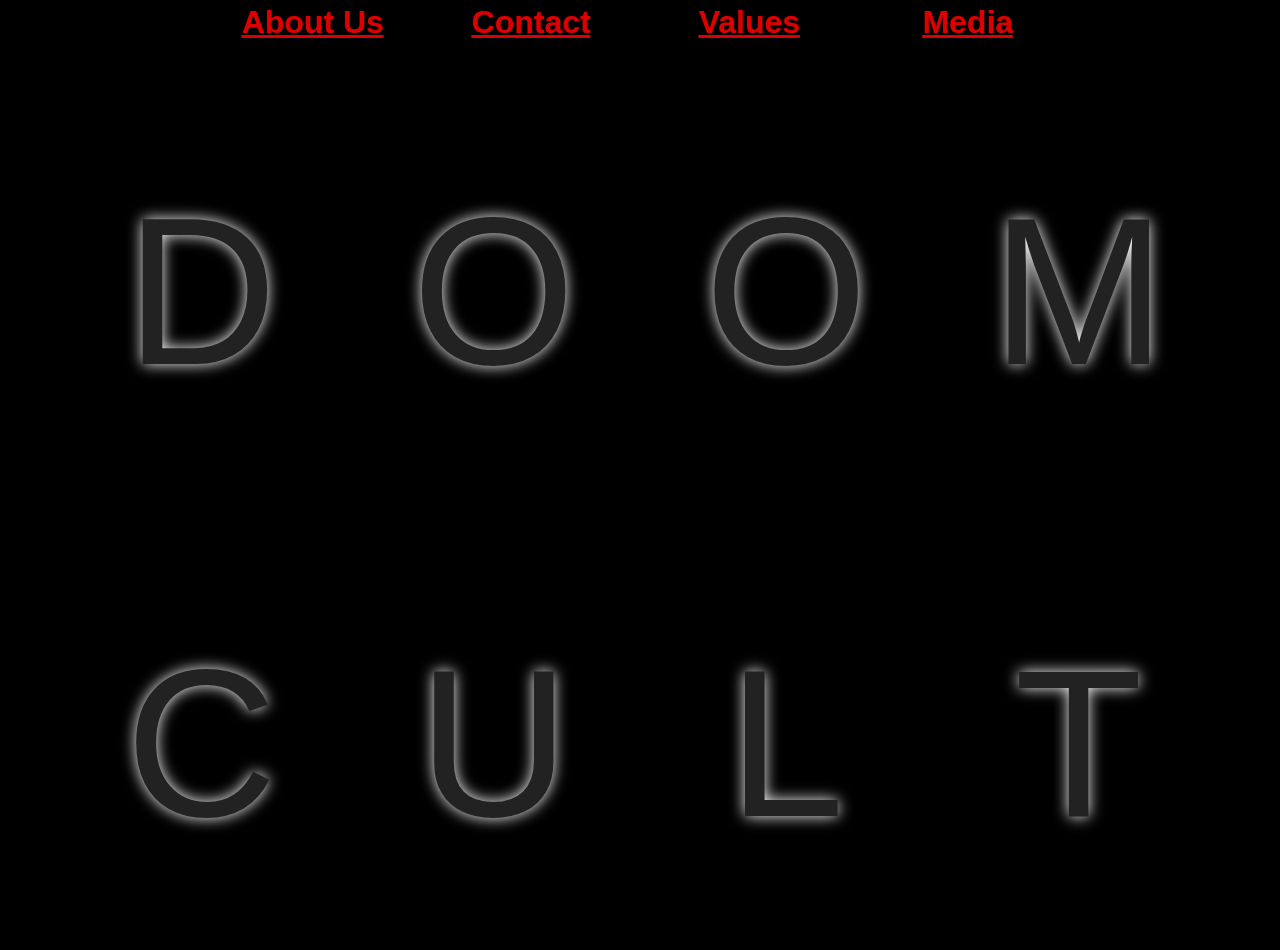
<file: index.html>
<!DOCTYPE html>
<html>
<head>
    <meta charset="UTF-8">
    <title>D O O M  C U L T</title>
    
    <script src='https://ajax.googleapis.com/ajax/libs/jquery/1.12.2/jquery.min.js'></script>
    <script type="text/javascript" src="scripts.js"></script>
    <script src="https://maxcdn.bootstrapcdn.com/bootstrap/3.3.7/js/bootstrap.min.js" integrity="sha384-Tc5IQib027qvyjSMfHjOMaLkfuWVxZxUPnCJA7l2mCWNIpG9mGCD8wGNIcPD7Txa" crossorigin="anonymous"></script>
    <link rel="stylesheet" type="text/css" href="styles.css" />
    <link rel="stylesheet" type="text/css" href="https://maxcdn.bootstrapcdn.com/bootstrap/3.3.7/css/bootstrap.min.css">	
</head>

<body id="body-content">

        <div class="row">
            <div class="col-xs-2 text-center">	
            </div>		
            <div class="col-xs-2 text-center">	
                <a class="main-link" href="aboutUs.html">About Us</a>
            </div>
            <div class="col-xs-2 text-center">	
                <a class="main-link" href="contact.html">Contact</a>
            </div>
            <div class="col-xs-2 text-center">	
                <a class="main-link" href="values.html">Values</a>
            </div>
            <div class="col-xs-2 text-center">	
                <a class="main-link" href="media.html">Media</a>
            </div>
            <div class="col-xs-2">	
            </div>	

        </div>

		<div class="container maincontent">
			<div class="row">
				<div class="col-xs-3 brick">	
					<div class="letter_block ">
						<p align="center">D</p>
					</div>
				</div>
				<div class="col-xs-3 brick">	
					<div class="letter_block ">
						<p align="center">O</p>
					</div>
				</div>
				<div class="col-xs-3 brick">	
					<div class="letter_block ">
						<p align="center">O</p>
					</div>
				</div>
				<div class="col-xs-3 brick">	
					<div class="letter_block ">
						<p align="center">M</p>
					</div>
				</div>
			</div>
			<div class="row">

				<div class="col-xs-3 brick">	
					<div class="letter_block ">
						<p align="center">C</p>
					</div>
				</div>
				<div class="col-xs-3 brick">	
					<div class="letter_block ">
						<p align="center">U</p>
					</div>
				</div>
				<div class="col-xs-3 brick">	
					<div class="letter_block ">
						<p align="center">L</p>
					</div>
				</div>
				<div class="col-xs-3 brick">	
					<div class="letter_block ">
						<p align="center">T</p>
					</div>
				</div>
			</div>
			
			
		</div>

</body>
</html>
</file>
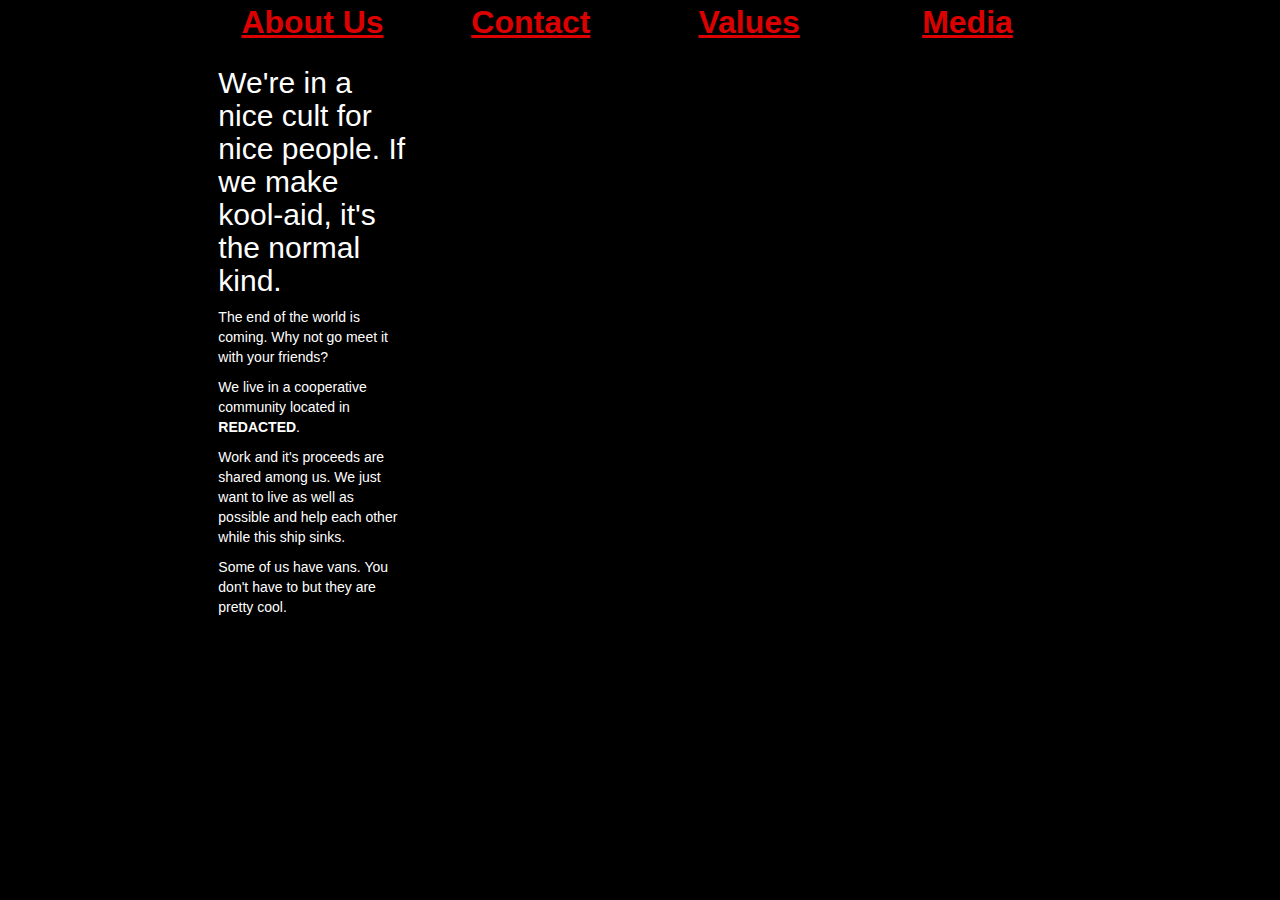
<file: aboutUs.html>
<!DOCTYPE html>
<html>
<head>
    <meta charset="UTF-8">
    <title>D O O M  C U L T</title>
    
    <script src='https://ajax.googleapis.com/ajax/libs/jquery/1.12.2/jquery.min.js'></script>
    <script type="text/javascript" src="scripts.js"></script>
    <script src="https://maxcdn.bootstrapcdn.com/bootstrap/3.3.7/js/bootstrap.min.js" integrity="sha384-Tc5IQib027qvyjSMfHjOMaLkfuWVxZxUPnCJA7l2mCWNIpG9mGCD8wGNIcPD7Txa" crossorigin="anonymous"></script>
    <link rel="stylesheet" type="text/css" href="styles.css" />
    <link rel="stylesheet" type="text/css" href="https://maxcdn.bootstrapcdn.com/bootstrap/3.3.7/css/bootstrap.min.css">	
</head>

<body id="body-content">

        <div class="row">
            <div class="col-xs-2 text-center">	
            </div>		
            <div class="col-xs-2 text-center">	
                <a class="main-link" href="aboutUs.html">About Us</a>
            </div>
            <div class="col-xs-2 text-center">	
                <a class="main-link" href="contact.html">Contact</a>
            </div>
            <div class="col-xs-2 text-center">	
                <a class="main-link" href="values.html">Values</a>
            </div>
            <div class="col-xs-2 text-center">	
                <a class="main-link" href="media.html">Media</a>
            </div>
            <div class="col-xs-2">	
            </div>
        </div>

        <div class="row">
            <div class="col-xs-2 text-center">	
            </div>

            <div class="col-xs-2">
                <h2>We're in a nice cult for nice people. If we make kool-aid, it's the normal kind.</h2>
                <p>The end of the world is coming. Why not go meet it with your friends?</p>
                <p>We live in a cooperative community located in <b>REDACTED</b>.</p>
                <p>Work and it's proceeds are shared among us. We just want to live as well as possible and help each other while this ship sinks.</p>
                <p>Some of us have vans. You don't have to but they are pretty cool.</p>

            </div>
            
            <div class="col-xs-2">	
            </div>	

        </div>

</body>
</html>
</file>
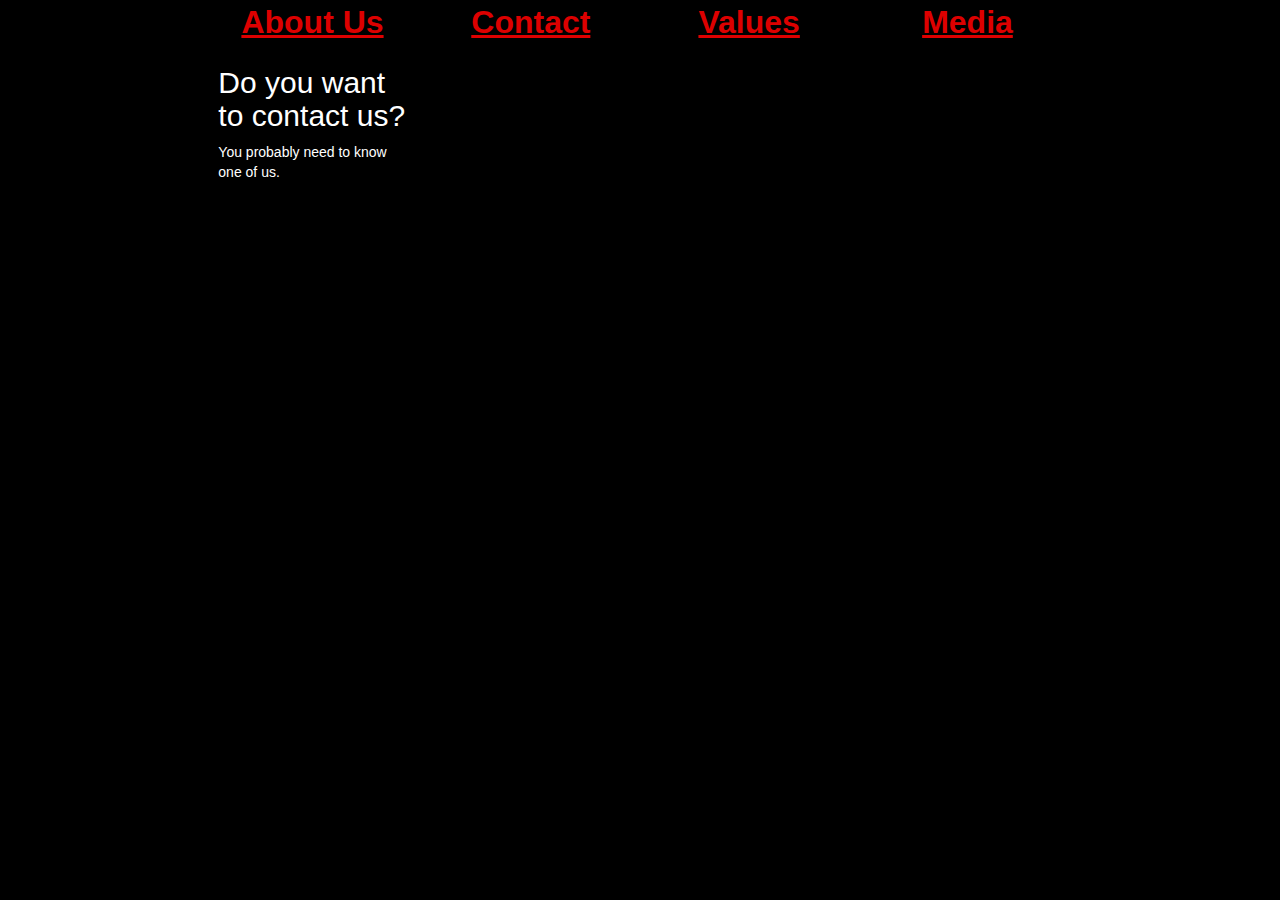
<file: contact.html>
<!DOCTYPE html>
<html>
<head>
    <meta charset="UTF-8">
    <title>D O O M  C U L T</title>
    
    <script src='https://ajax.googleapis.com/ajax/libs/jquery/1.12.2/jquery.min.js'></script>
    <script type="text/javascript" src="scripts.js"></script>
    <script src="https://maxcdn.bootstrapcdn.com/bootstrap/3.3.7/js/bootstrap.min.js" integrity="sha384-Tc5IQib027qvyjSMfHjOMaLkfuWVxZxUPnCJA7l2mCWNIpG9mGCD8wGNIcPD7Txa" crossorigin="anonymous"></script>
    <link rel="stylesheet" type="text/css" href="styles.css" />
    <link rel="stylesheet" type="text/css" href="https://maxcdn.bootstrapcdn.com/bootstrap/3.3.7/css/bootstrap.min.css">	
</head>

<body id="body-content">

        <div class="row">
            <div class="col-xs-2 text-center">	
            </div>		
            <div class="col-xs-2 text-center">	
                <a class="main-link" href="aboutUs.html">About Us</a>
            </div>
            <div class="col-xs-2 text-center">	
                <a class="main-link" href="contact.html">Contact</a>
            </div>
            <div class="col-xs-2 text-center">	
                <a class="main-link" href="values.html">Values</a>
            </div>
            <div class="col-xs-2 text-center">	
                <a class="main-link" href="media.html">Media</a>
            </div>
            <div class="col-xs-2">	
            </div>
        </div>

        <div class="row">
            <div class="col-xs-2 text-center">	
            </div>

            <div class="col-xs-2">
                <h2>Do you want to contact us?</h2>
                <p>You probably need to know one of us.</p>

            </div>
            
            <div class="col-xs-2">	
            </div>	

        </div>

</body>
</html>
</file>
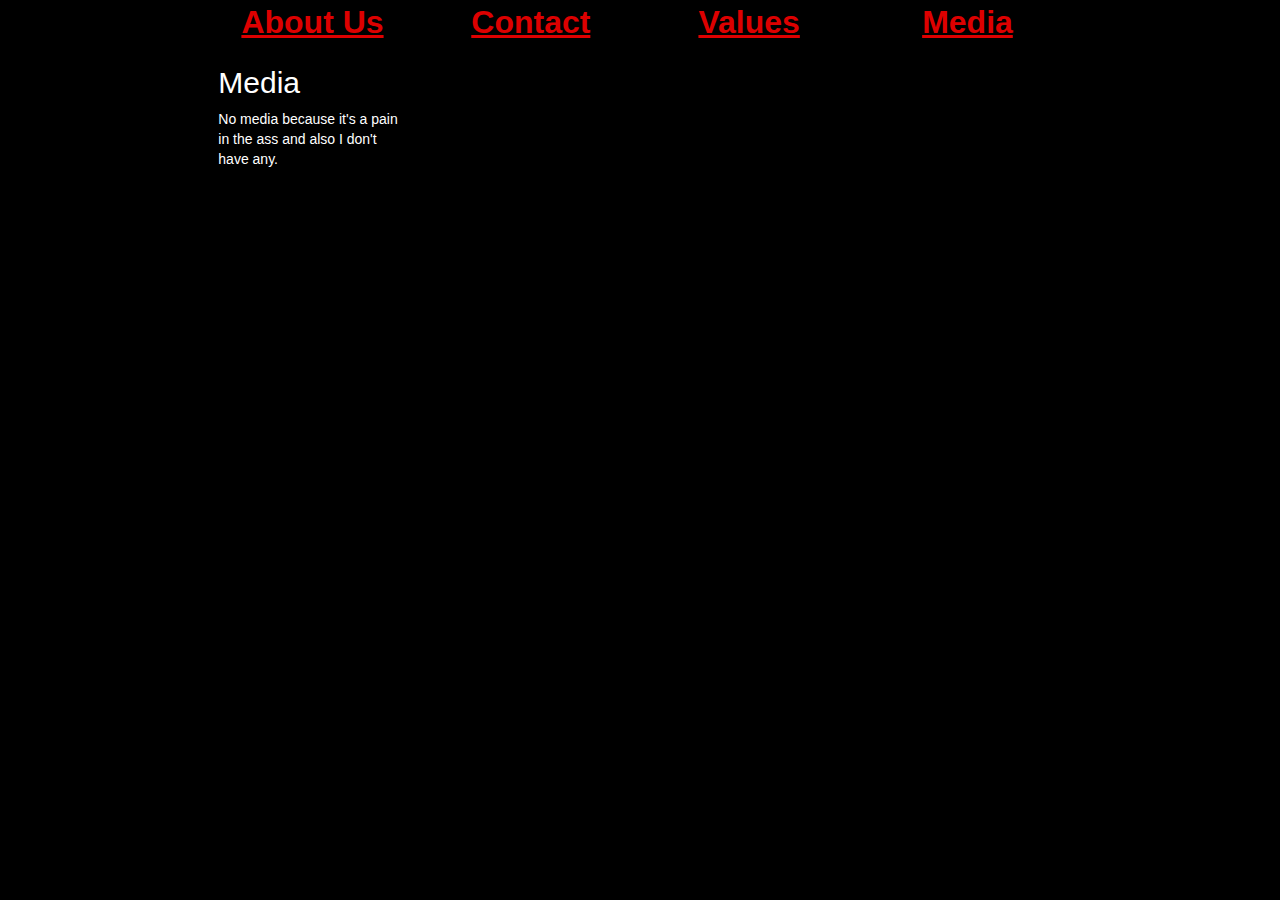
<file: media.html>
<!DOCTYPE html>
<html>
<head>
    <meta charset="UTF-8">
    <title>D O O M  C U L T</title>
    
    <script src='https://ajax.googleapis.com/ajax/libs/jquery/1.12.2/jquery.min.js'></script>
    <script type="text/javascript" src="scripts.js"></script>
    <script src="https://maxcdn.bootstrapcdn.com/bootstrap/3.3.7/js/bootstrap.min.js" integrity="sha384-Tc5IQib027qvyjSMfHjOMaLkfuWVxZxUPnCJA7l2mCWNIpG9mGCD8wGNIcPD7Txa" crossorigin="anonymous"></script>
    <link rel="stylesheet" type="text/css" href="styles.css" />
    <link rel="stylesheet" type="text/css" href="https://maxcdn.bootstrapcdn.com/bootstrap/3.3.7/css/bootstrap.min.css">	
</head>

<body id="body-content">

        <div class="row">
            <div class="col-xs-2 text-center">	
            </div>		
            <div class="col-xs-2 text-center">	
                <a class="main-link" href="aboutUs.html">About Us</a>
            </div>
            <div class="col-xs-2 text-center">	
                <a class="main-link" href="contact.html">Contact</a>
            </div>
            <div class="col-xs-2 text-center">	
                <a class="main-link" href="values.html">Values</a>
            </div>
            <div class="col-xs-2 text-center">	
                <a class="main-link" href="media.html">Media</a>
            </div>
            <div class="col-xs-2">	
            </div>
        </div>

        <div class="row">
            <div class="col-xs-2 text-center">	
            </div>

            <div class="col-xs-2">
                <h2>Media</h2>
                <p>No media because it's a pain in the ass and also I don't have any.</p>

            </div>
            
            <div class="col-xs-2">	
            </div>	

        </div>

</body>
</html>
</file>
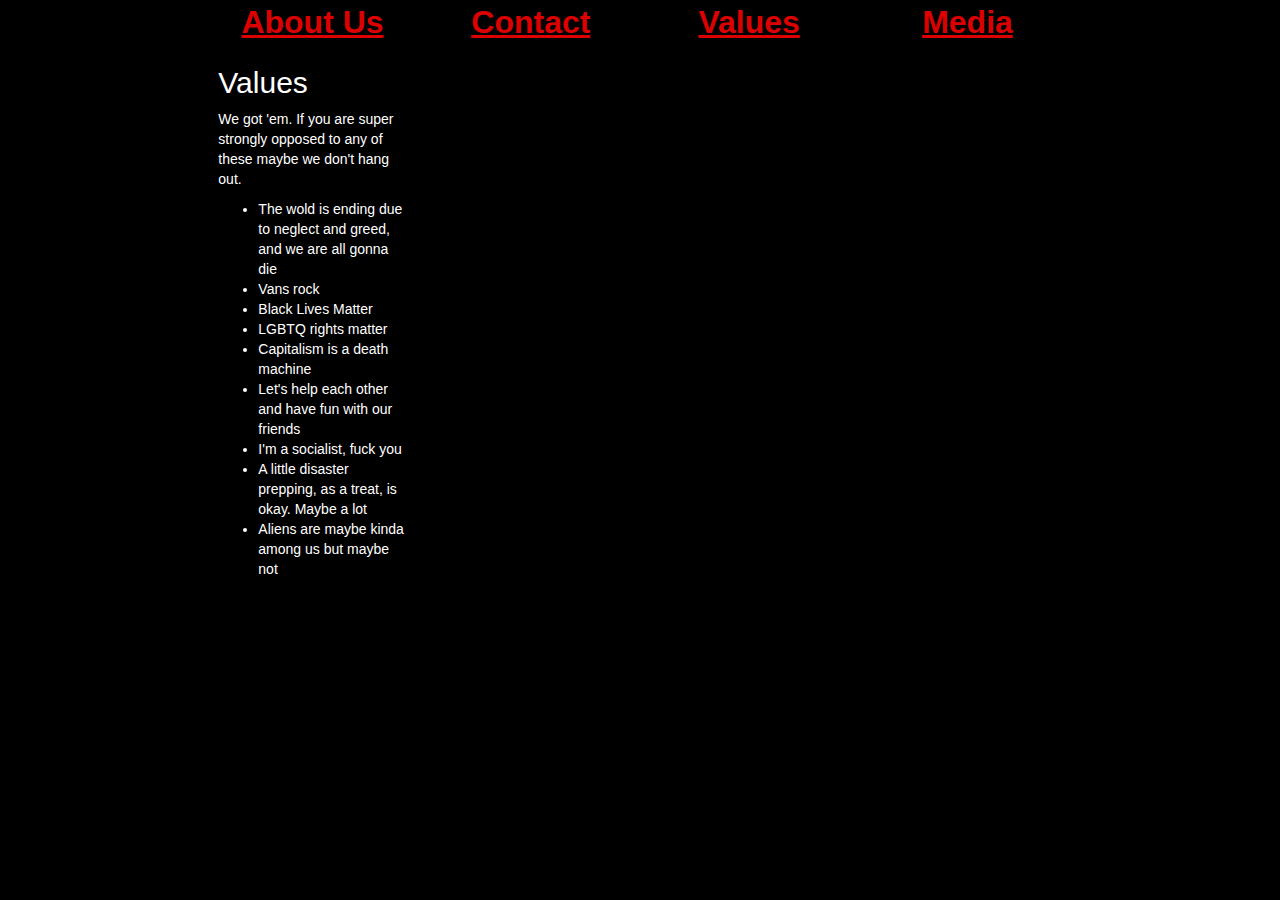
<file: values.html>
<!DOCTYPE html>
<html>
<head>
    <meta charset="UTF-8">
    <title>DOOM CVLT VANZ</title>
    
    <script src='https://ajax.googleapis.com/ajax/libs/jquery/1.12.2/jquery.min.js'></script>
    <script type="text/javascript" src="scripts.js"></script>
    <script src="https://maxcdn.bootstrapcdn.com/bootstrap/3.3.7/js/bootstrap.min.js" integrity="sha384-Tc5IQib027qvyjSMfHjOMaLkfuWVxZxUPnCJA7l2mCWNIpG9mGCD8wGNIcPD7Txa" crossorigin="anonymous"></script>
    <link rel="stylesheet" type="text/css" href="styles.css" />
    <link rel="stylesheet" type="text/css" href="https://maxcdn.bootstrapcdn.com/bootstrap/3.3.7/css/bootstrap.min.css">	
</head>

<body id="body-content">

        <div class="row">
            <div class="col-xs-2 text-center">	
            </div>		
            <div class="col-xs-2 text-center">	
                <a class="main-link" href="aboutUs.html">About Us</a>
            </div>
            <div class="col-xs-2 text-center">	
                <a class="main-link" href="contact.html">Contact</a>
            </div>
            <div class="col-xs-2 text-center">	
                <a class="main-link" href="values.html">Values</a>
            </div>
            <div class="col-xs-2 text-center">	
                <a class="main-link" href="media.html">Media</a>
            </div>
            <div class="col-xs-2">	
            </div>
        </div>

        <div class="row">
            <div class="col-xs-2 text-center">	
            </div>

            <div class="col-xs-2">
                <h2>Values</h2>
                <p>We got 'em. If you are super strongly opposed to any of these maybe we don't hang out.</p>
                <ul>
                    <li>The wold is ending due to neglect and greed, and we are all gonna die</li>
                    <li>Vans rock</li>
                    <li>Black Lives Matter</li>
                    <li>LGBTQ rights matter</li>
                    <li>Capitalism is a death machine</li>
                    <li>Let's help each other and have fun with our friends</li>
                    <li>I'm a socialist, fuck you</li>
                    <li>A little disaster prepping, as a treat, is okay. Maybe a lot</li>
                    <li>Aliens are maybe kinda among us but maybe not</li>
                </ul>

            </div>
            
            <div class="col-xs-2">	
            </div>	

        </div>

</body>
</html>
</file>
<file: styles.css>
#body-content {
    background-color: #000000;
    color: #FFF;
}

.maincontent {
	background-color: #000000;
}
.letter_block {
	/* color: #CCCC00; */
	color: #222;
	font-size: 15em;
	width: 100%;
	display: inline-block;
	vertical-align: middle;
	padding-top: 50px;
	padding-bottom: -10px;
	margin-top: 0.2em;
	margin-bottom: 0.2em;
	text-shadow: 0 0 15px #FFF
}

.brick { 
	padding: 4px !important	;	
}

.lightText {
	color: #FFF;
	font-size: 1em;
	width: 100%;
	padding-top: -10px;
	padding-bottom: -10px;
	display: inline-block;
	word-wrap: break-word;
}

.main-link {
    color: #DD0000;
    font-size: xx-large;
    align-content: right;
    font-weight: 900;
    text-decoration: underline;
    padding: 5%;
}
</file>
